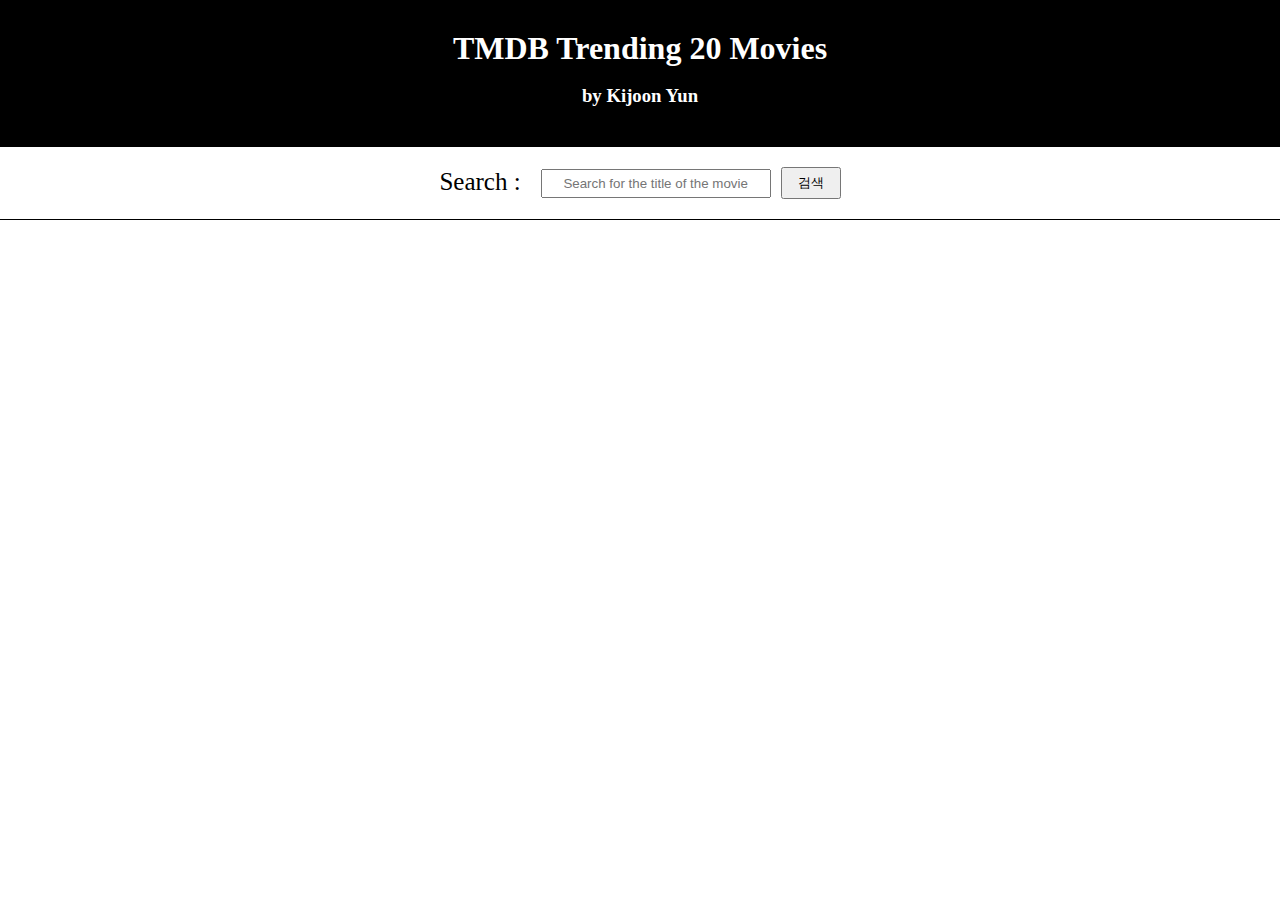
<file: index.html>
<!DOCTYPE html>
<html lang="en">
  <head>
    <meta charset="UTF-8" />
    <meta name="viewport" content="width=device-width, initial-scale=1.0" />
    <title>TMDB Trending 20 Movies</title>
    <link rel="stylesheet" href="./index_style.css" />
  </head>
  <body>
    <header>
      <h1>TMDB Trending 20 Movies</a></h1>
      <br />
      <h3>by Kijoon Yun</h3>
    </header>
    <form class="search" id="search">
      <label>Search : </label>
      <input type="text" id="search-input" placeholder="Search for the title of the movie" />
      <button type="submit" id="search-btn">검색</button>
    </form>
    <section class="card-list" id="card-list"></section>
    <script src="./index.js"></script>
  </body>
</html>
</file>
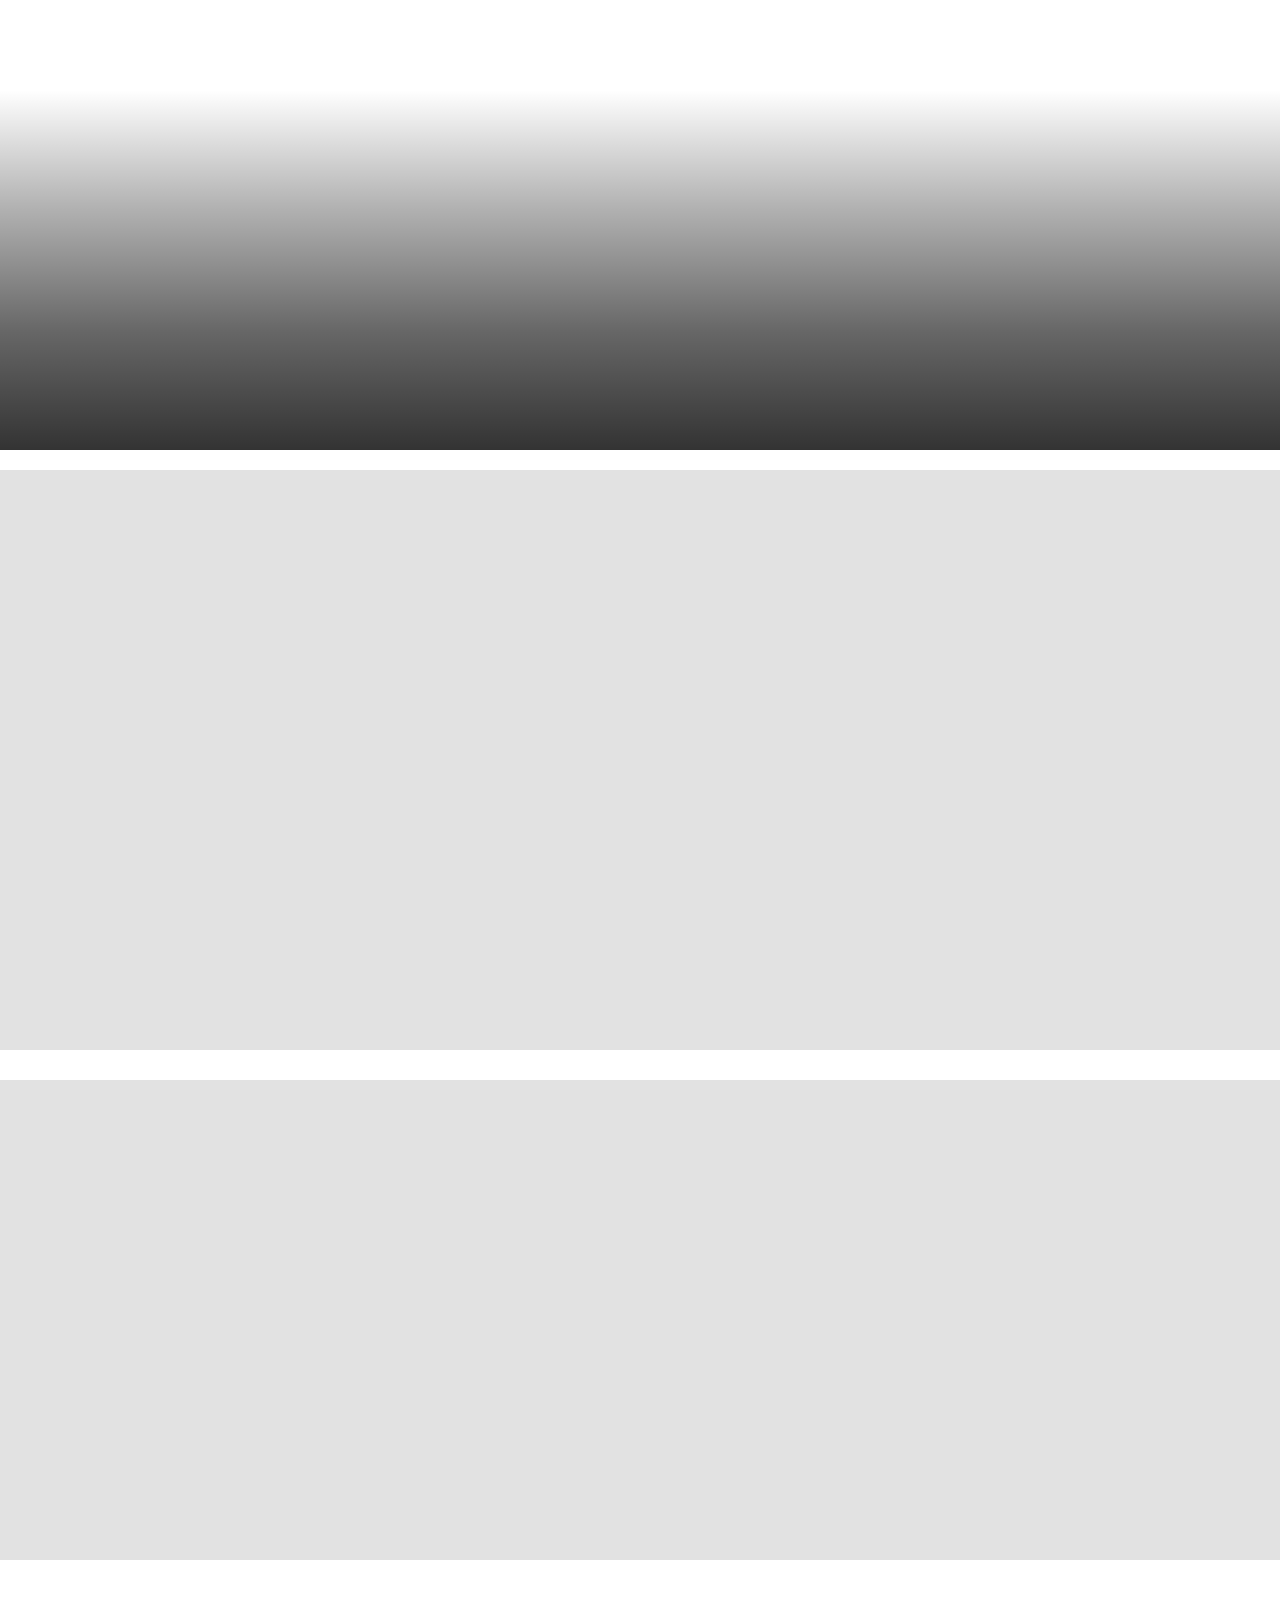
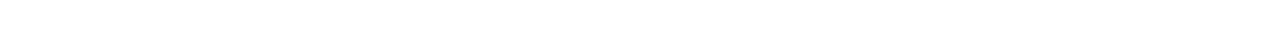
<file: detail_upper.html>
<!DOCTYPE html>
<html lang="en">
  <head>
    <meta charset="UTF-8" />
    <meta name="viewport" content="width=device-width, initial-scale=1.0" />
    <title></title>
    <link rel="stylesheet" href="./detail_upper_style.css" />
  </head>
  <body>
    <section class="backdrop-container" id="backdrop-container">
      <div class="backdrop-wallpaper" id="backdrop-wallpaper"></div>
      <div class="backdrop-wallpaper-dim"></div>
      <div class="title-rating-genres" id="title-rating-genres">
        <p class="title" id="title"></p>
        <p class="rating" id="rating"></p>
        <span class="genres" id="genres"></span>
      </div>
    </section>
    <section class="movie-info-container" id="movie-info-container">
      <section class="poster-and-overview" id="poster-and-overview"></section>
    </section>
    <section class="crew-info-container" id="crew-info-container"></section>
    <script src="./detail_upper.js"></script>
  </body>
</html>
</file>
<file: index_style.css>
* {
    box-sizing: border-box;
    margin: 0;
    padding: 0;
  }

a {
    color:black;
    text-decoration: none;
}
.card-list {
    display: grid;
    grid-template-columns: repeat(4, 1fr);
    justify-content: center;
}

@media (max-width: 1350px) {
    /* 표시되는 브라우저 화면 너비에 따른 반응형 구축 시도 */
    .card-list {
        display: grid;
        grid-template-columns: repeat(3, 1fr);
        justify-content: center;
    }
}

@media (max-width: 1000px) {
    /* 표시되는 브라우저 화면 너비에 따른 반응형 구축 시도 */
    .card-list {
        display: grid;
        grid-template-columns: repeat(2, 1fr);
        justify-content: center;
    }
}

@media (max-width: 600px) {
    /* 표시되는 브라우저 화면 너비에 따른 반응형 구축 시도 */
    .card-list {
        display: grid;
        grid-template-columns: repeat(1, 1fr);
        justify-content: center;
    }
}

.movie-title{
    margin-top:10px;
    font-size: 24px;
    height:60px
}

.movie-overview{
    margin-top:20px;
    height:280px
}

.movie-rating{
    font-weight: 600;
}

.movie-card {
    box-shadow: 0 6px 12px rgba(0, 0, 0, 0.12), 0 6px 12px rgba(0, 0, 0, 0.24);
    margin: 20px;
    padding: 20px;
    width: 350px;
    height: 930px;
    justify-self: center;
    background-color: rgb(238, 238, 238);
    border-radius: 10px;
    cursor: pointer;
    user-select: none;
    transition: 0.25s;
}

.movie-card:hover {
    box-shadow: 0 20px 20px rgba(0, 0, 0, 0.454), 0 6px 12px rgba(0, 0, 0, 0.607);
    background-color: rgb(197, 197, 197);
    transition: 0.5s;
}
  
.movie-card img {
    width: 100%;
    border-radius: 10px;
}
  
header {
    background-color: rgb(0, 0, 0);
    color:rgb(255, 255, 255);
    display: flex;
    flex-direction: column;
    justify-content: center;
    align-items: center;
    padding: 30px 0;
    text-align: center;
}
  
.search {
    width: 100%;
    display: flex;
    justify-content: center;
    align-items: center;
    padding: 20px 0;
    border-bottom: 1px solid black;
}
  
.search label {
    font-size: 25px;
    margin-bottom: 3px;
}
  
.search input {
    margin-left: 20px;
    min-width: 230px;
    padding: 5px 10px;
    text-align: center;
}
  
.search button {
    margin-left: 10px;
    width: 60px;
    padding: 5px;
}
  
h3 {
    margin-bottom: 10px;
}
</file>
<file: detail_upper_style.css>
body {
    margin: 0px 0px 0px 0px;
}
.backdrop-container {
    position: relative;
    height: 450px;
}

.title-rating-genres
{
    margin: 0px auto 0px auto;
    width:1450px;
    position: absolute;
    bottom: 8%;
    display:flex;
    align-items: baseline;
    left: 12%;
}

.title {
    color:aliceblue;
    font-weight: 900;
    max-width:62%;
    left:30%;
    margin-top: 0px;
    margin-bottom: 0px;
    margin-left: 0px;
    margin-right: 40px;
    font-size: 72px;
}
.rating {
    color:aliceblue;
    font-size: 24px;
    font-weight: 900;
    margin:auto auto 10px auto;
}

.genres {
    flex-grow:1;
    text-align: end;
    color:aliceblue;
    font-size: 20px;
    font-weight: 500;
    margin:auto auto 10px auto;
}


.backdrop-wallpaper {
    position: absolute;
    background-size: cover;
    background-position: 18% 18%;
    width: 100%;
    height: 100%;
}

.backdrop-wallpaper-dim {
    position: absolute;
    bottom: 0;
    background: linear-gradient(180deg, rgba(0, 0, 0, 0) 0%, rgba(0, 0, 0, 0.3) 32.47%, rgba(0, 0, 0, 0.6) 67.36%, rgba(0, 0, 0, 0.8) 100%);
    width: 100%;
    height: 360px;
}

.movie-info-container {
    background-color:rgb(226, 226, 226);
    
    height: 500px;
    width: 1400px;
    padding: 40px;

    display: flex;
    flex-direction: row;
    margin: 20px auto 0px auto;
    justify-content: space-between;

    align-items: stretch;
}


.poster-and-overview {
    display: flex;
}

.overview {
    margin-top:auto;
    margin-bottom: auto;
    margin-left: 50px;
    margin-right: 30px;
    font-size: 28px;
}

.crew-info-container {
    background-color:rgb(226, 226, 226);
    
    height: 400px;
    width: 1400px;
    padding: 40px;

    display: flex;
    flex-direction: row;
    margin: 30px auto 80px auto;
    justify-content: space-between;

    align-items: stretch;
}

.crew-image {
    width: 200px;
}

.crew-name {
    text-align: center;
    width: 200px;
    margin-top:5px;
    margin-bottom: 0px;
    font-size: 20px;
}

.crew-job {
    text-align: center;
    width: 200px;
    margin-top:5px;
    font-size: 20px;
    font-weight: 500;
}
</file>
